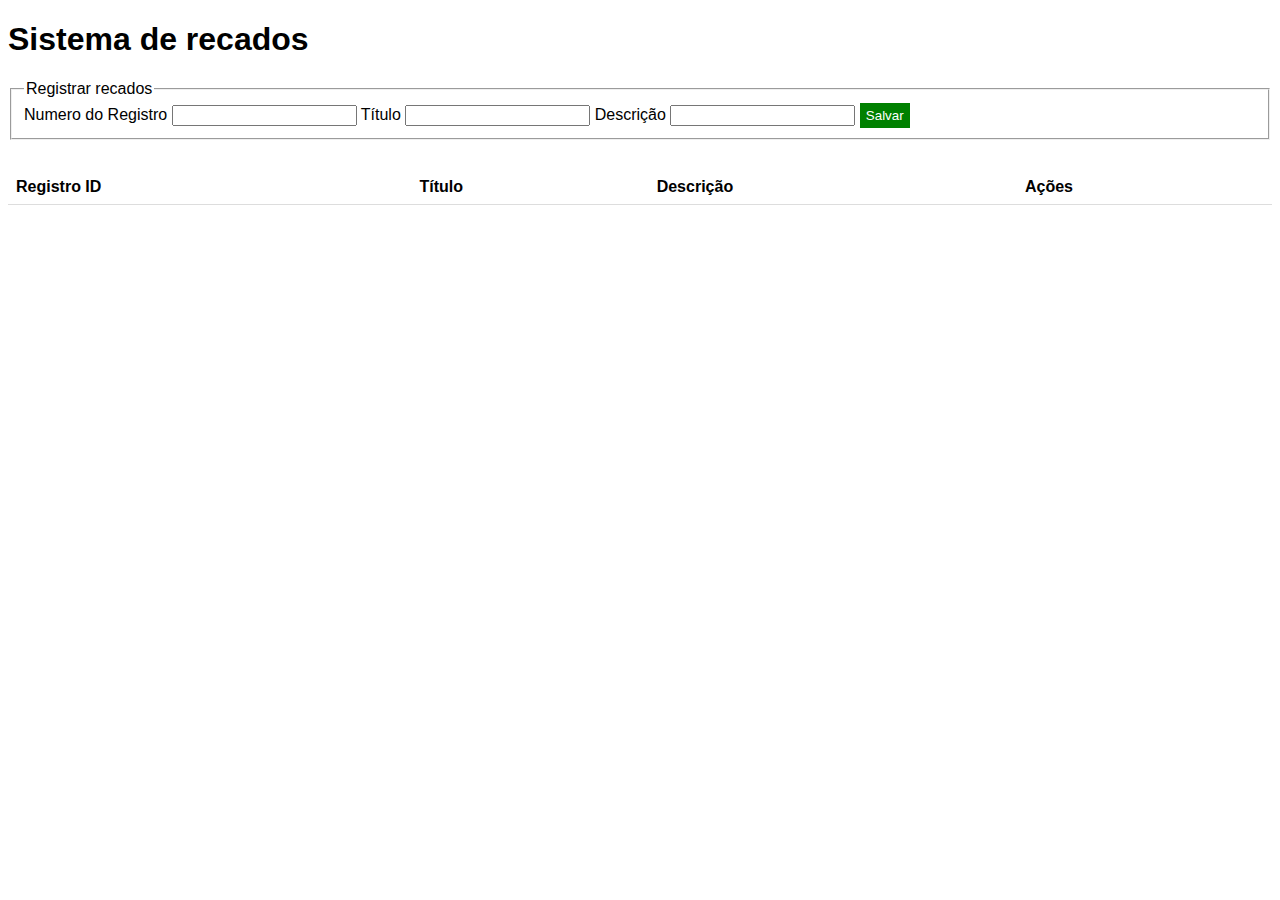
<file: login.html>
<!DOCTYPE html>
<html lang="en">
  <head>
    <meta charset="UTF-8" />
    <meta http-equiv="X-UA-Compatible" content="IE=edge" />
    <meta name="viewport" content="width=device-width, initial-scale=1.0" />
    <link rel="stylesheet" href="style2.css" />
    <title>Cadstro registro</title>
  </head>

  <body>
    <h1>Sistema de recados</h1>

    <form id="form-cadastro">
      <fieldset>
        <legend>Registrar recados</legend>

        <label for="codigo-recados"> Numero do Registro </label>
        <input type="text" name="codigo-recados" id="input-registro" />

        <label for="titulo-recados">Título</label>
        <input type="text" name="titulo-recados" id="input-titulo" />

        <label for="descricao-recados">Descrição </label>
        <input type="text" name="descricao-recados" id="input-descricao" />

        <input type="submit" value="Salvar" id="btn-salvar" />
        <input type="button" value="Atualizar" id="btn-atualizar" />
        <input type="button" value="Cancelar" id="btn-cancelar" />
      </fieldset>
    </form>

    <table id="tabela-registros">
      <tr>
        <th>Registro ID</th>
        <th>Título</th>
        <th>Descrição</th>
        <th>Ações</th>
      </tr>
    </table>
    <script src="login.js"></script>
  </body>
</html>
</file>
<file: style2.css>
* {
  font-family: sans-serif;
}

table {
  border-collapse: collapse;
  width: 100%;
  margin-top: 30px;
}

th,
td {
  padding: 8px;
  text-align: left;
  border-bottom: 1px solid #ddd;
}

tr.registros:hover {
  background-color: #bbbb;
}

button {
  width: 80px;
  height: 30px;
  cursor: pointer;
  border: none;
  border-radius: 15px;
  color: white;
}

button.btn-editar {
  background-color: blue;
}

button.btn-apagar {
  background-color: red;
}

input#btn-salvar {
  background-color: green;
  color: white;
  border: none;
  height: 25px;
  width: 50px;
  cursor: pointer;
  display: inline-block;
}

input#btn-atualizar {
  background-color: green;
  color: white;
  border: none;
  height: 25px;
  width: 70px;
  display: none;
  cursor: pointer;
}

input#btn-cancelar {
  background-color: red;
  color: white;
  border: none;
  height: 25px;
  width: 70px;
  display: none;
  cursor: pointer;
}
</file>
